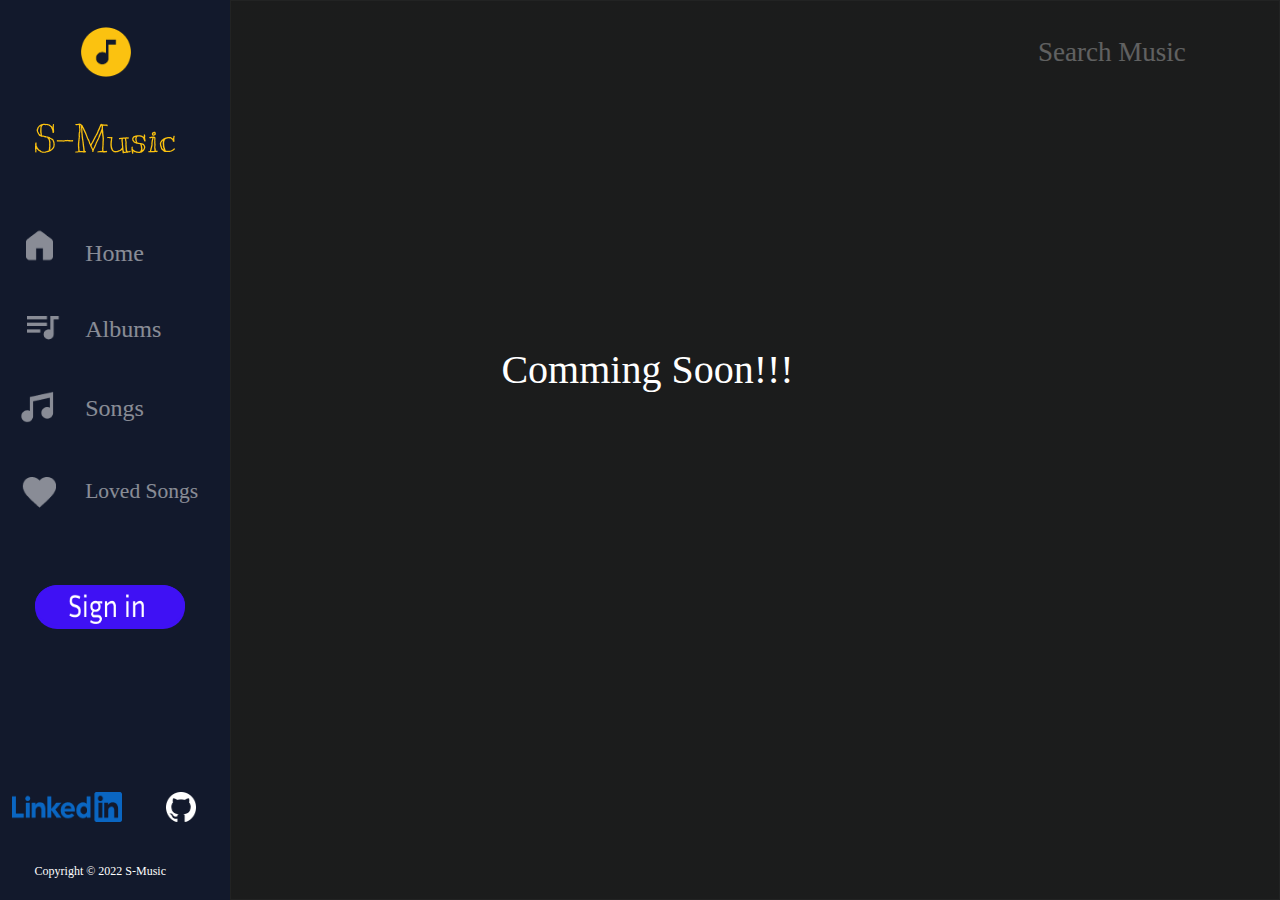
<file: Albums.html>
<!DOCTYPE html>
<html lang="en">
<head>
    <meta charset="UTF-8">
    <meta http-equiv="X-UA-Compatible" content="IE=edge">
    <meta name="viewport" content="width=device-width, initial-scale=1.0">
    <link rel="stylesheet" href="./style.css">
    <title>S-Music | Albums</title>  
    <style>
        .comming{
            position: relative;
        top: 300px;
        left: 260px;
        padding: 10px;
        
            font-family: 'Inria Sans';
            font-style: normal;
            font-weight: 400;
            font-size: 40px;
            line-height: 48px;
            color: #ffff;
        }
    </style>
</head>
<body>
   <header class="rectangle1">
       <p class="logo"><img src="./logo1.png" alt="logo" width="50px" height="50px"></p>
       <p class="logoname"><img src="./S-Music.svg" alt="logo"></p>
       <ul>
        <li class="home"><a href="./index.html"><img src="./home.png" alt="home" width="40" height="40"></a></li>
        <li class="albums"><a href="./Albums.html" ><img src="./albums.png" alt="album" width="40" height="40"></a></li>
        <li class="songs"><a href="./Songs.html" ><img src="./songicon.png" alt="songs" width="40" height="40"></a></li>
        <li class="loved"><a href="./Loved.html" ><img src="./lovedsongs.png" alt="lovedsongs" width="40" height="40"></a></li>
        <li class="rectangle4"><img src="./Rectangle4.png" alt="rectangle4" width="150px" height="40px"></li>
        <li class="signin"><a href="./login.html"><img src="./Sign in.png" alt="sign in" width="75px" height="30px"></a></li>
        <li class="linkedin"><img src="./Linkedin.png" alt="linkedin link" width="110px" height="30px"></li>
        <li class="git"><img src="./Git.png" alt="Github link" width="30px" height="30px"></li>
        <li class="copy">Copyright &#169; 2022 S-Music</li>
        <li class="homeword"><a href="./index.html" class="homeword1">Home</a></li>
        <li class="albumsword"><a href="./Albums.html" class="albumsword1">Albums</a></li>
        <li class="songsword"><a href="./Songs.html" class="songsword1">Songs</a></li>
        <li class="lovedword"><a href="./Loved.html" class="lovedword1">Loved Songs</a></li>
       </ul>
    </header>
    <div class="rectangle2">
        <div class="rectangle5"></div>
        <h1 class="search">Search Music</h1>
    <section>
        <h1 class="comming">Comming Soon!!!</h1>
    </section>
    </div>
</body>
</html>
</file>
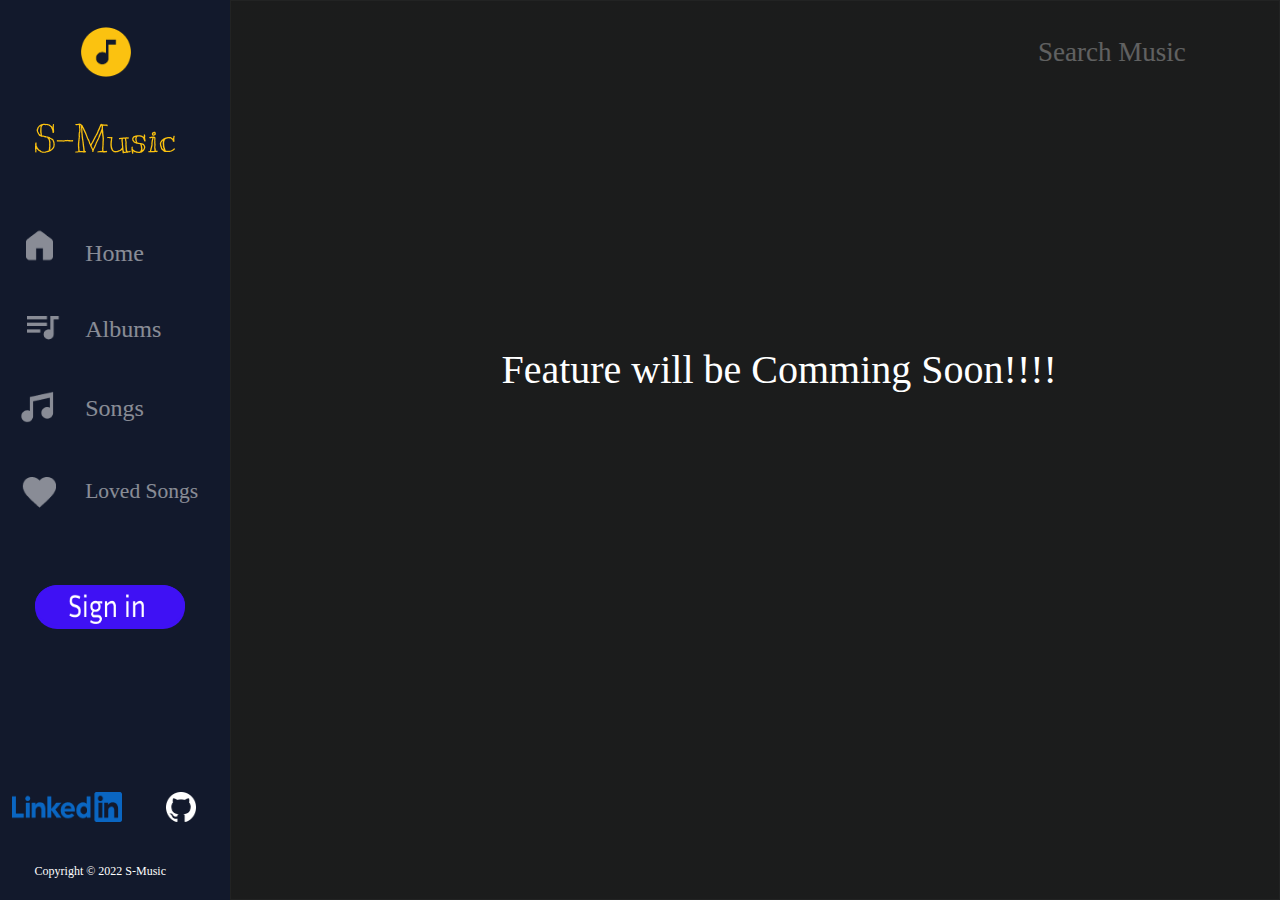
<file: Loved.html>
<!DOCTYPE html>
<html lang="en">
<head>
    <meta charset="UTF-8">
    <meta http-equiv="X-UA-Compatible" content="IE=edge">
    <meta name="viewport" content="width=device-width, initial-scale=1.0">
    <link rel="stylesheet" href="./style.css">
    <title>S-Music | Loved Songs</title>  
    <style>
        .comming{
            position: relative;
        top: 300px;
        left: 260px;
        padding: 10px;
        
            font-family: 'Inria Sans';
            font-style: normal;
            font-weight: 400;
            font-size: 40px;
            line-height: 48px;
            color: #ffff;
        }
    </style>
</head>
<body>
   <header class="rectangle1">
       <p class="logo"><img src="./logo1.png" alt="logo" width="50px" height="50px"></p>
       <p class="logoname"><img src="./S-Music.svg" alt="logo"></p>
       <ul>
        <li class="home"><a href="./index.html" ><img src="./home.png" alt="home" width="40" height="40"></a></li>
        <li class="albums"><a href="./Albums.html" ><img src="./albums.png" alt="album" width="40" height="40"></a></li>
        <li class="songs"><a href="./Songs.html" ><img src="./songicon.png" alt="songs" width="40" height="40"></a></li>
        <li class="loved"><a href="./Loved.html" ><img src="./lovedsongs.png" alt="lovedsongs" width="40" height="40"></a></li>
        <li class="rectangle4"><img src="./Rectangle4.png" alt="rectangle4" width="150px" height="40px"></li>
        <li class="signin"><a href="./login.html"><img src="./Sign in.png" alt="sign in" width="75px" height="30px"></a></li>
        <li class="linkedin"><img src="./Linkedin.png" alt="linkedin link" width="110px" height="30px"></li>
        <li class="git"><img src="./Git.png" alt="Github link" width="30px" height="30px"></li>
        <li class="copy">Copyright &#169; 2022 S-Music</li>
        <li class="homeword"><a href="./index.html" class="homeword1">Home</a></li>
        <li class="albumsword"><a href="./Albums.html" class="albumsword1">Albums</a></li>
        <li class="songsword"><a href="./Songs.html" class="songsword1">Songs</a></li>
        <li class="lovedword"><a href="./Loved.html" class="lovedword1">Loved Songs</a></li>
       </ul>
    </header>
    <div class="rectangle2">
        <div class="rectangle5"></div>
        <h1 class="search">Search Music</h1>
    <section>
        <h1 class="comming">Feature will be Comming Soon!!!!</h1>
    </section>
    </div>
</body>
</html>
</file>
<file: style.css>
*{
    margin: 0;
    box-sizing: border-box;
    background-attachment: fixed;
}
.rectangle1{

position: absolute;
width: 18%;
height: 100%;

background: #12192c;
} 

.rectangle2{
box-sizing: border-box;

position: absolute;
width: 82%;
height: 100%;
left: 18%;
top: 0%;

background: linear-gradient(0deg, rgba(0, 0, 0, 0.2), rgba(0, 0, 0, 0.2)), #222323;
border: 1px solid #222323;
}

.logo{
position: absolute;
width: 10px;
height: 10px;
left: 35%;
top: 3%;
}

.logoname{
position: absolute;
width: 165px;
height: 59px;
left: 15%;
top: 13%;

font-family: 'Kranky';
font-style: normal;
font-weight: 400;
font-size: 38px;
line-height: 48px;

color: #FBC210;
}

.home{
list-style-type: none;
position: absolute;
left: 10%;
top: 25%;
}
.home:hover{
    transform: scale(1.2);
    z-index: 2;
}

.albums{
list-style-type: none;
position: absolute;
width: 35px;
height: 20px;
left: 9%;
top: 34%;
}
.albums:hover{
    transform: scale(1.2);
    z-index: 2;
}

.songs{
list-style-type: none;
position: absolute;
width: 35px;
height: 20px;
left: 7%;
top: 43%;
}
.songs:hover{
    transform: scale(1.2);
    z-index: 2;
}

.loved{
list-style-type: none;
position: absolute;
width: 35px;
height: 20px;
left: 7%;
top: 53%;
}
.loved:hover{
    transform: scale(1.2);
    z-index: 2;
}

.rectangle4{
list-style-type: none;
position: absolute;
left: 15%;
top: 65%;

background: #3F11F4;
border-radius: 50px;
}

.signin{
list-style-type: none;
position: absolute;
left: 30%;
top: 66%;
}
.signin:hover{
    transform: scale(1.2);
    z-index: 2;
}

.linkedin{
list-style-type: none;
position: absolute;
left: 5%;
right: 95%;
top: 88%;
bottom: 14.55%;

background: #0A66C2;
}

.git{
list-style-type: none;
position: absolute;
left: 72%;
right: 91.6%;
top: 88%;
bottom: 7.42%;
}

.copy{
list-style-type: none;
position: absolute;
width: 142px;
height: 14px;
left: 15%;
top: 96%;

font-family: 'Inria Serif';
font-style: normal;
font-weight: 400;
font-size: 12px;
line-height: 14px;

color: #FFFFFF;
}

.homeword{
list-style-type: none;
position: absolute;
width: 132px;
height: 52px;
left: 37%;
top: 26.5%;

font-family: 'Roboto';
font-style: normal;
font-weight: 400;
font-size: 24px;
line-height: 28px;

color: #FFFFFF;

opacity: 0.5;
}
.homeword:hover{
    transform: scale(1.2);
    z-index: 2;
}
.homeword1{
    text-decoration: none;
    color: #FFFFFF;
}

.albumsword{
list-style-type: none;
position: absolute;
width: 132px;
height: 52px;
left: 37%;
top: 35%;

font-family: 'Roboto';
font-style: normal;
font-weight: 400;
font-size: 24px;
line-height: 28px;

color: #FFFFFF;

opacity: 0.5;
}
.albumsword:hover{
    transform: scale(1.2);
    z-index: 2;
}
.albumsword1{
    text-decoration: none;
    color: #FFFFFF;
}

.songsword{
list-style-type: none;
position: absolute;
width: 132px;
height: 52px;
left: 37%;
top: 43.8%;

font-family: 'Roboto';
font-style: normal;
font-weight: 400;
font-size: 24px;
line-height: 28px;

color: #FFFFFF;

opacity: 0.5;
}
.songsword:hover{
    transform: scale(1.2);
    z-index: 2;
}
.songsword1{
    text-decoration: none;
    color: #FFFFFF;
}

.lovedword{
list-style-type: none;
position: absolute;
width: 132px;
height: 52px;
left: 37%;
top: 53%;

font-family: 'Roboto';
font-style: normal;
font-weight: 400;
font-size: 21.5px;
line-height: 28px;

color: #FFFFFF;

opacity: 0.5;
}
.lovedword:hover{
    transform: scale(1.2);
    z-index: 2;
}
.lovedword1{
    text-decoration: none;
    color: #FFFFFF;
}

.search{
position: relative;
width: 200px;
height: 35px;
left: 77%;
top: 3.2%;

font-family: 'Inter';
font-style: normal;
font-weight: 400;
font-size: 27px;
line-height: 44px;

color: #FFFFFF;

opacity: 0.3;
}

h2{ 
position: relative;
top: 60px;
left: 20px;
padding: 10px;

    font-family: 'Inria Sans';
    font-style: normal;
    font-weight: 400;
    font-size: 40px;
    line-height: 48px;
    /* identical to box height */
    
    
    color: #FFFFFF;
}
video{
    position: relative;
    top: 55px;
    padding: 10px;
}
</file>
